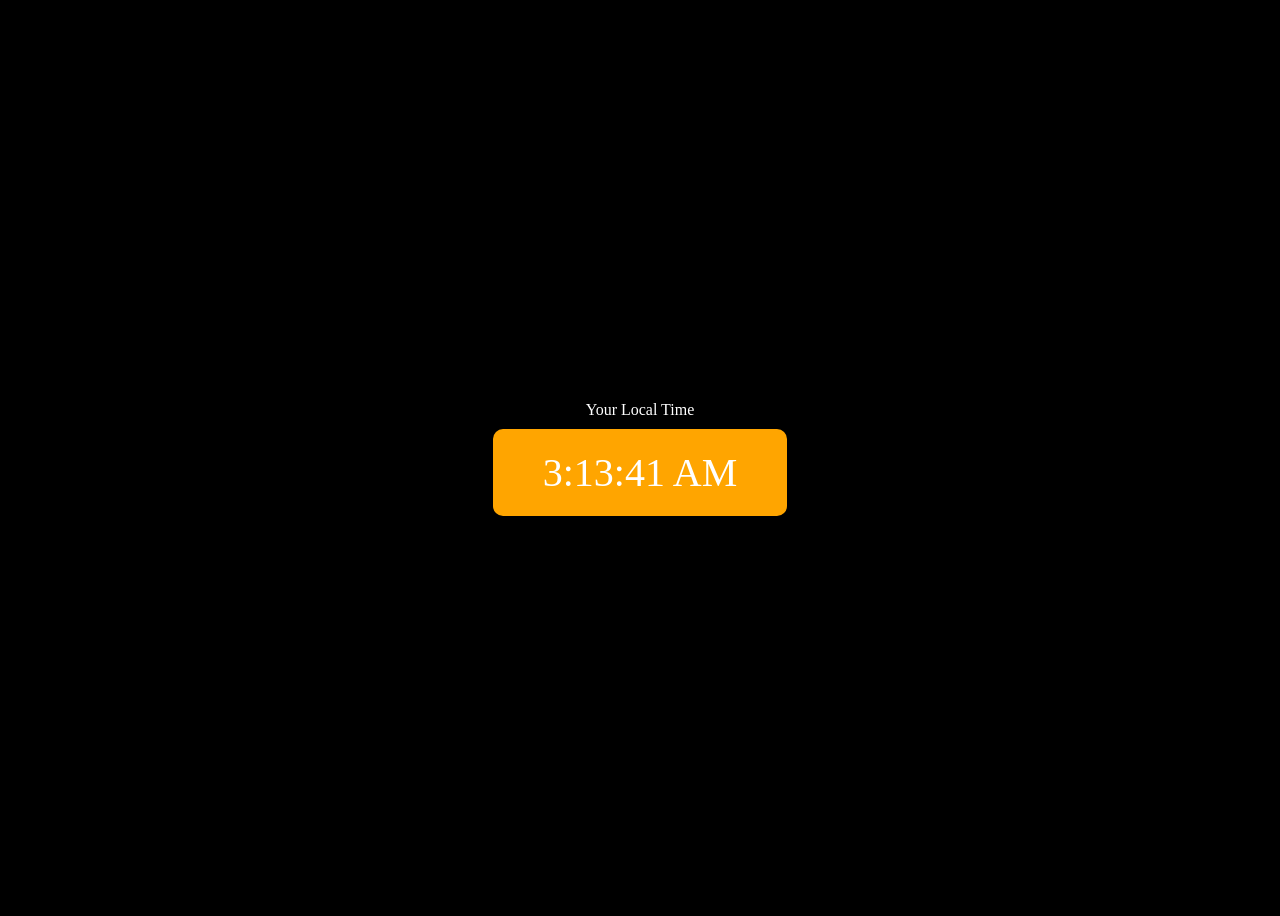
<file: digital clock/index.html>
<!DOCTYPE html>
<html lang="en">

<head>
    <meta charset="UTF-8">
    <meta name="viewport" content="width=device-width, initial-scale=1.0">
    <title>Digital Clock</title>
    <link href="style.css" rel="stylesheet">
</head>

<body>
    <div id="center">
        <div id="banner"><span>Your Local Time</span></div>
        <div id="clock"></div>
    </div>
    <script src="script.js"></script>
</body>

</html>
</file>
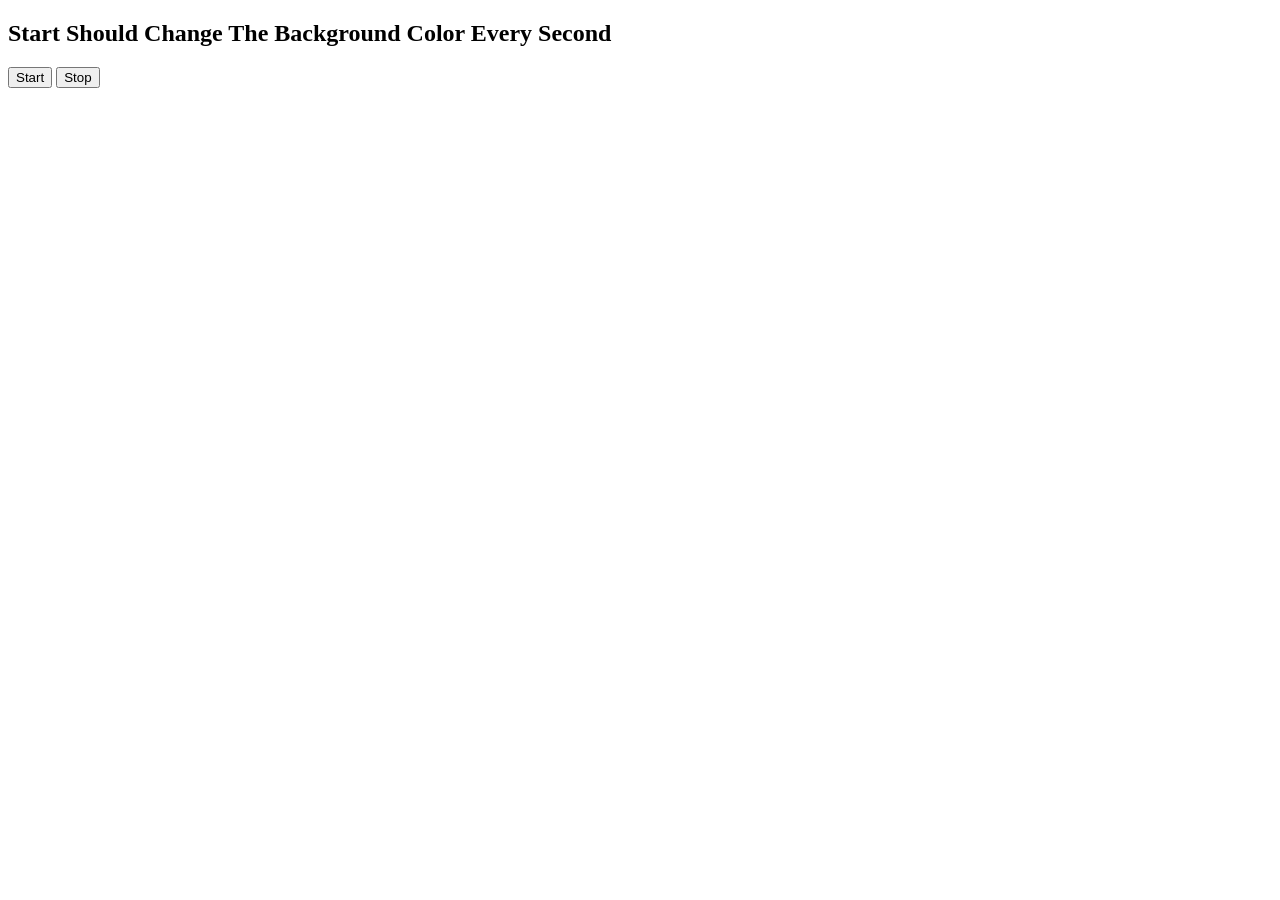
<file: unlimited colors/index.html>
<!DOCTYPE html>
<html lang="en">

<head>
    <meta charset="UTF-8">
    <meta name="viewport" content="width=device-width, initial-scale=1.0">
    <title>Unlimited Colors</title>
</head>

<body>
    <div id="container">
        <h2 id="heading">Start Should Change The Background Color Every Second</h2>
        <button id="start">Start</button>
        <button id="stop">Stop</button>
    </div>
    <script src="script.js"></script>
</body>

</html>
</file>
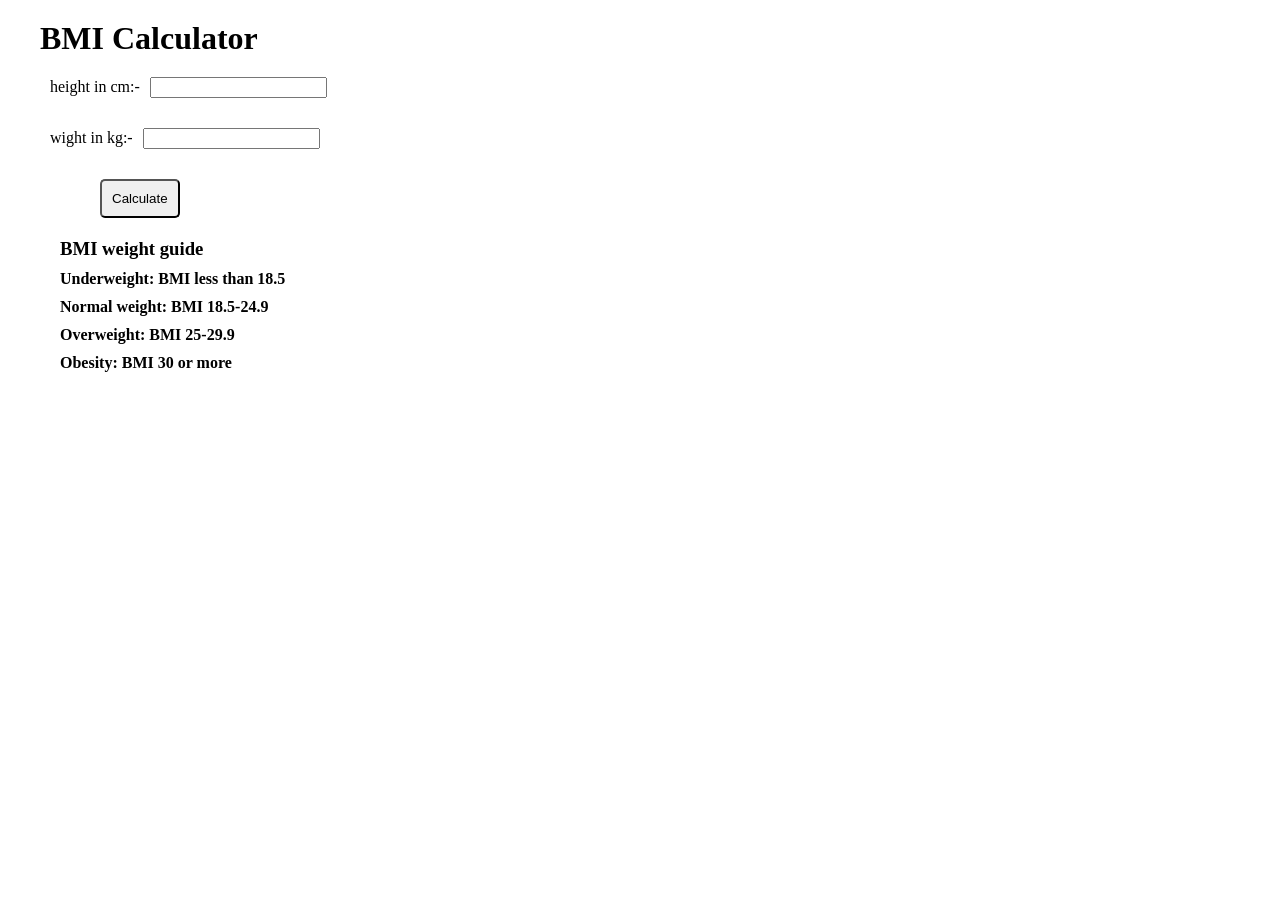
<file: advanceJs/DOM /Project/index.html>
<!DOCTYPE html>
<html lang="en">

<head>
    <meta charset="UTF-8">
    <meta name="viewport" content="width=device-width, initial-scale=1.0">
    <title>BMI Calculator</title>
    <link href="style.css" rel="stylesheet">
</head>

<body>
    <div class="container">
        <h1>BMI Calculator</h1>
        <form>
            <p>height in cm:-<input type="text" id="height"></p>
            <p>wight in kg:-<input type="text" id="weight"></p>
            <button id="button">Calculate</button>
            <div id="result"> </div>
            <div id="weight-guide">
                <h3>BMI weight guide</h3>
                <h4>Underweight: BMI less than 18.5</h4>
                <h4>Normal weight: BMI 18.5-24.9</h4>
                <h4>Overweight: BMI 25-29.9</h4>
                <h4>Obesity: BMI 30 or more</h4>
            </div>
        </form>
    </div>
    <script src="script.js"></script>
</body>

</html>
</file>
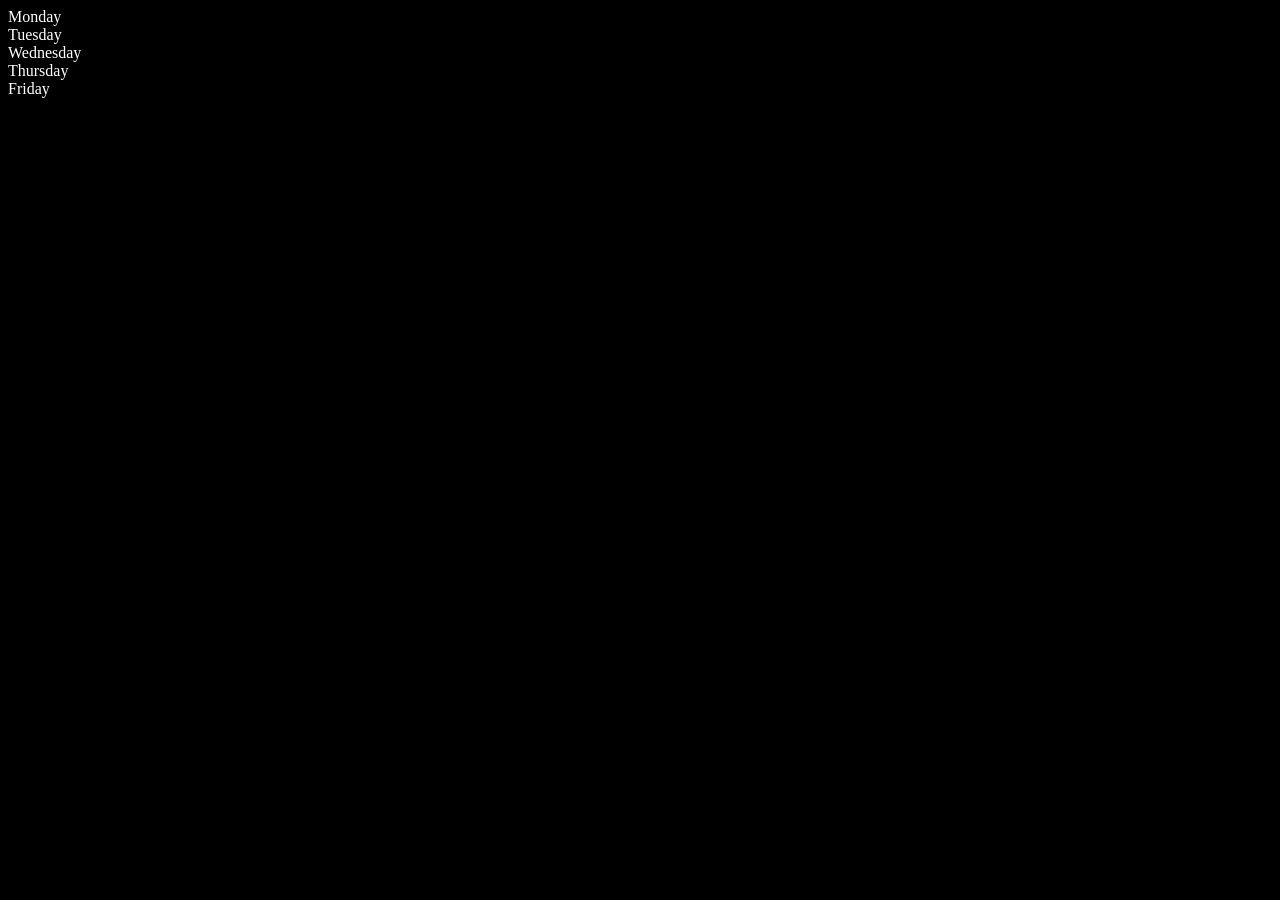
<file: advanceJs/DOM /One.html>
<!DOCTYPE html>
<html lang="en">

<head>
    <meta charset="UTF-8">
    <meta name="viewport" content="width=device-width, initial-scale=1.0">
    <title>DOM Learning</title>
    <style>
        .bg-black {
            background-color: black;
            color: white;
        }
    </style>
</head>

<body class="bg-black">
    <div class="day">Monday</div>
    <div class="day">Tuesday</div>
    <div class="day">Wednesday</div>
    <div class="day">Thursday</div>
    <div class="day">Friday</div>
</body>
<script>
    const Days = document.querySelector('.day')
</script>

</html>
</file>
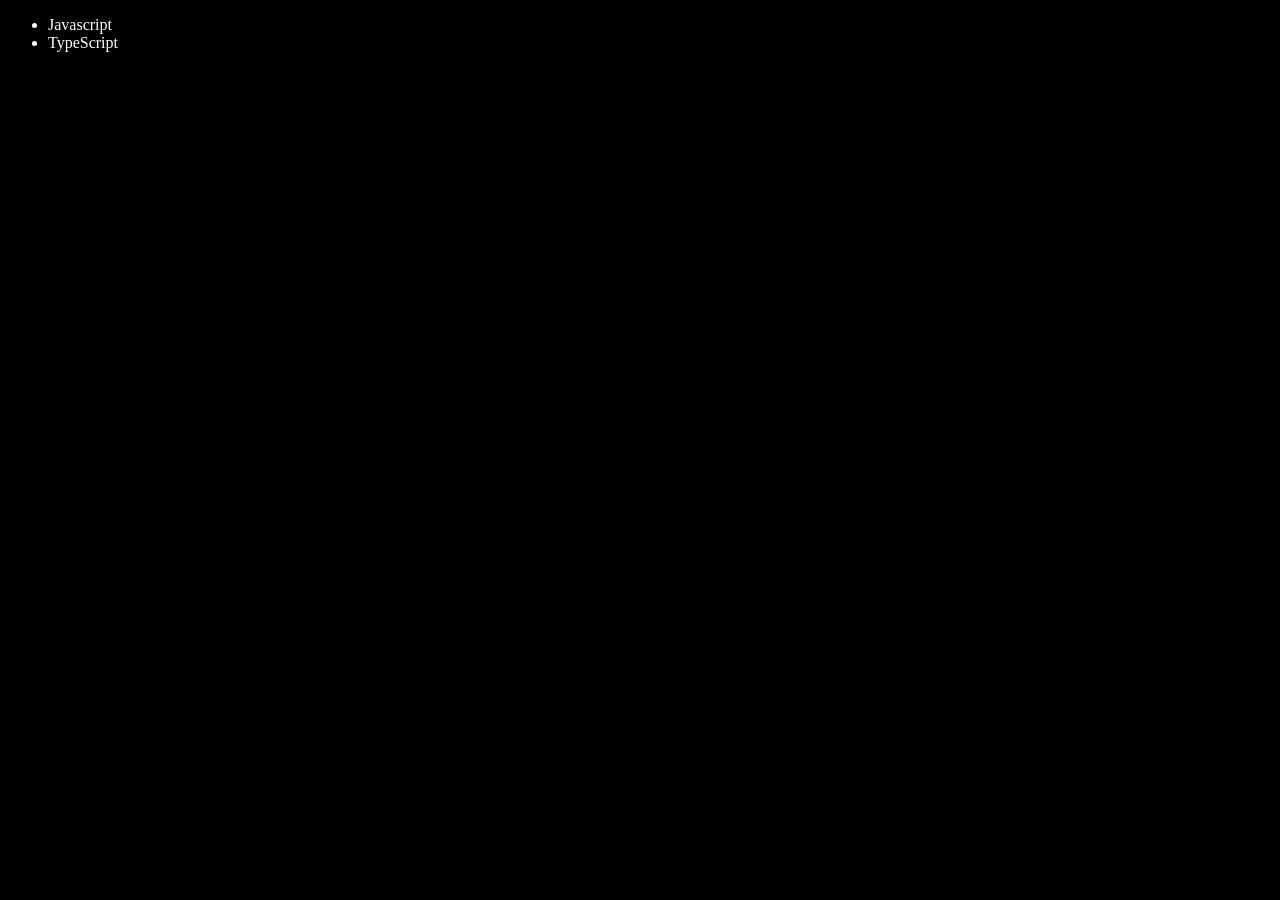
<file: advanceJs/DOM /Two.html>
<!---------Create Element and Append it to the DOM------------------->
<!DOCTYPE html>
<html lang="en">

<head>
    <meta charset="UTF-8">
    <meta name="viewport" content="width=device-width, initial-scale=1.0">
    <title>DOM Manipulation</title>
</head>

<body style="background-color:black;color:white;">
    <ul class="languages">
        <li>Javascript</li>
    </ul>
</body>
<script>
    function addLists(list) {
        const li = document.createElement('li');
        li.innerHTML = list;
        document.querySelector('.languages').append(li);
    }
    addLists('Python');
    addLists('Javascript');

    //---EDIT ELEMENTS- one example--
    const SecondElement = document.querySelector('li:nth-child(2)');
    SecondElement.innerHTML = "TypeScript";

    //---EDIT ELEMENTS- second example--
    const thirdElement = document.querySelector('li:nth-child(3)');
    thirdElement.outerHTML = '<li>Node.js</li>';

    //-----REMOVE ELEMENTS-----
    const LastElement=document.querySelector('li:last-child');
    LastElement.remove();
</script>

</html>
</file>
<file: digital clock/style.css>
* {
    background-color: black;
    color: white;
}

#center {
    justify-content: center;
    display: flex;
    flex-direction:column;
    align-items: center;
    height:100vh
}

#clock{
    background-color:orange;
    padding:20px 50px;
    margin-top:10px;
    border-radius:10px;
    font-size:40px;
    
}
</file>
<file: advanceJs/DOM /Project/style.css>
* {
    margin: 10px;
}
#button{
    padding:10px;
    border-radius:5px;
    margin-left: 60px;
}
</file>
